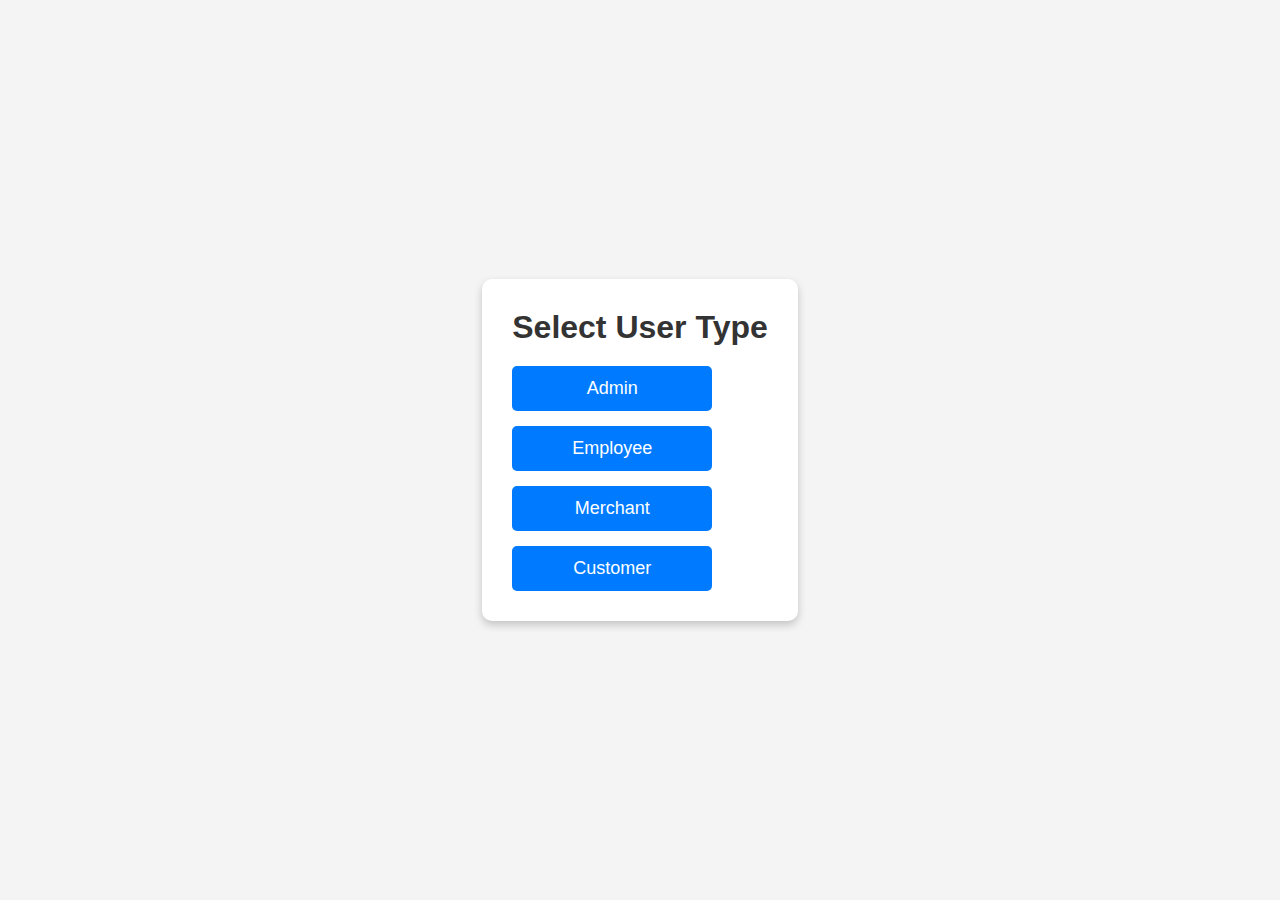
<file: index.html>
<!DOCTYPE html>
<html lang="en">
<head>
    <meta charset="UTF-8">
    <meta name="viewport" content="width=device-width, initial-scale=1.0">
    <title>User Selection</title>
    <link rel="stylesheet" href="style.css">
<body>

    <div class="container">
        <h1>Select User Type</h1>
        <div class="button-group">
            <a href="http://localhost/bankproject/Admin/view/admin_welcome.php" class="btn">Admin</a>
            <a href="http://localhost/bankproject/Employee/view/Homepage.php" class="btn">Employee</a>
            <a href="http://localhost/bankproject/merchant/views/login.php" class="btn">Merchant</a>
            <a href="http://localhost/bankproject/customer/view/login.php" class="btn">Customer</a>
        </div>
    </div>

</body>
</html>
</file>
<file: style.css>
/* General styling */
* {
    margin: 0;
    padding: 0;
    box-sizing: border-box;
    font-family: Arial, sans-serif;
}

/* Full-page styling */
body {
    display: flex;
    justify-content: center;
    align-items: center;
    height: 100vh;
    background-color: #f4f4f4;
}

/* Container styling */
.container {
    text-align: center;
    background: white;
    padding: 30px;
    border-radius: 10px;
    box-shadow: 0px 4px 8px rgba(0, 0, 0, 0.2);
}

/* Heading */
h1 {
    margin-bottom: 20px;
    color: #333;
}

/* Button group styling */
.button-group {
    display: flex;
    flex-direction: column;
    gap: 15px;
}

/* Button styling */
.btn {
    display: inline-block;
    padding: 12px 20px;
    width: 200px;
    font-size: 18px;
    color: white;
    background-color: #007BFF;
    border: none;
    border-radius: 5px;
    text-decoration: none;
    text-align: center;
    transition: 0.3s ease;
}

.btn:hover {
    background-color: #0056b3;
}
</file>
